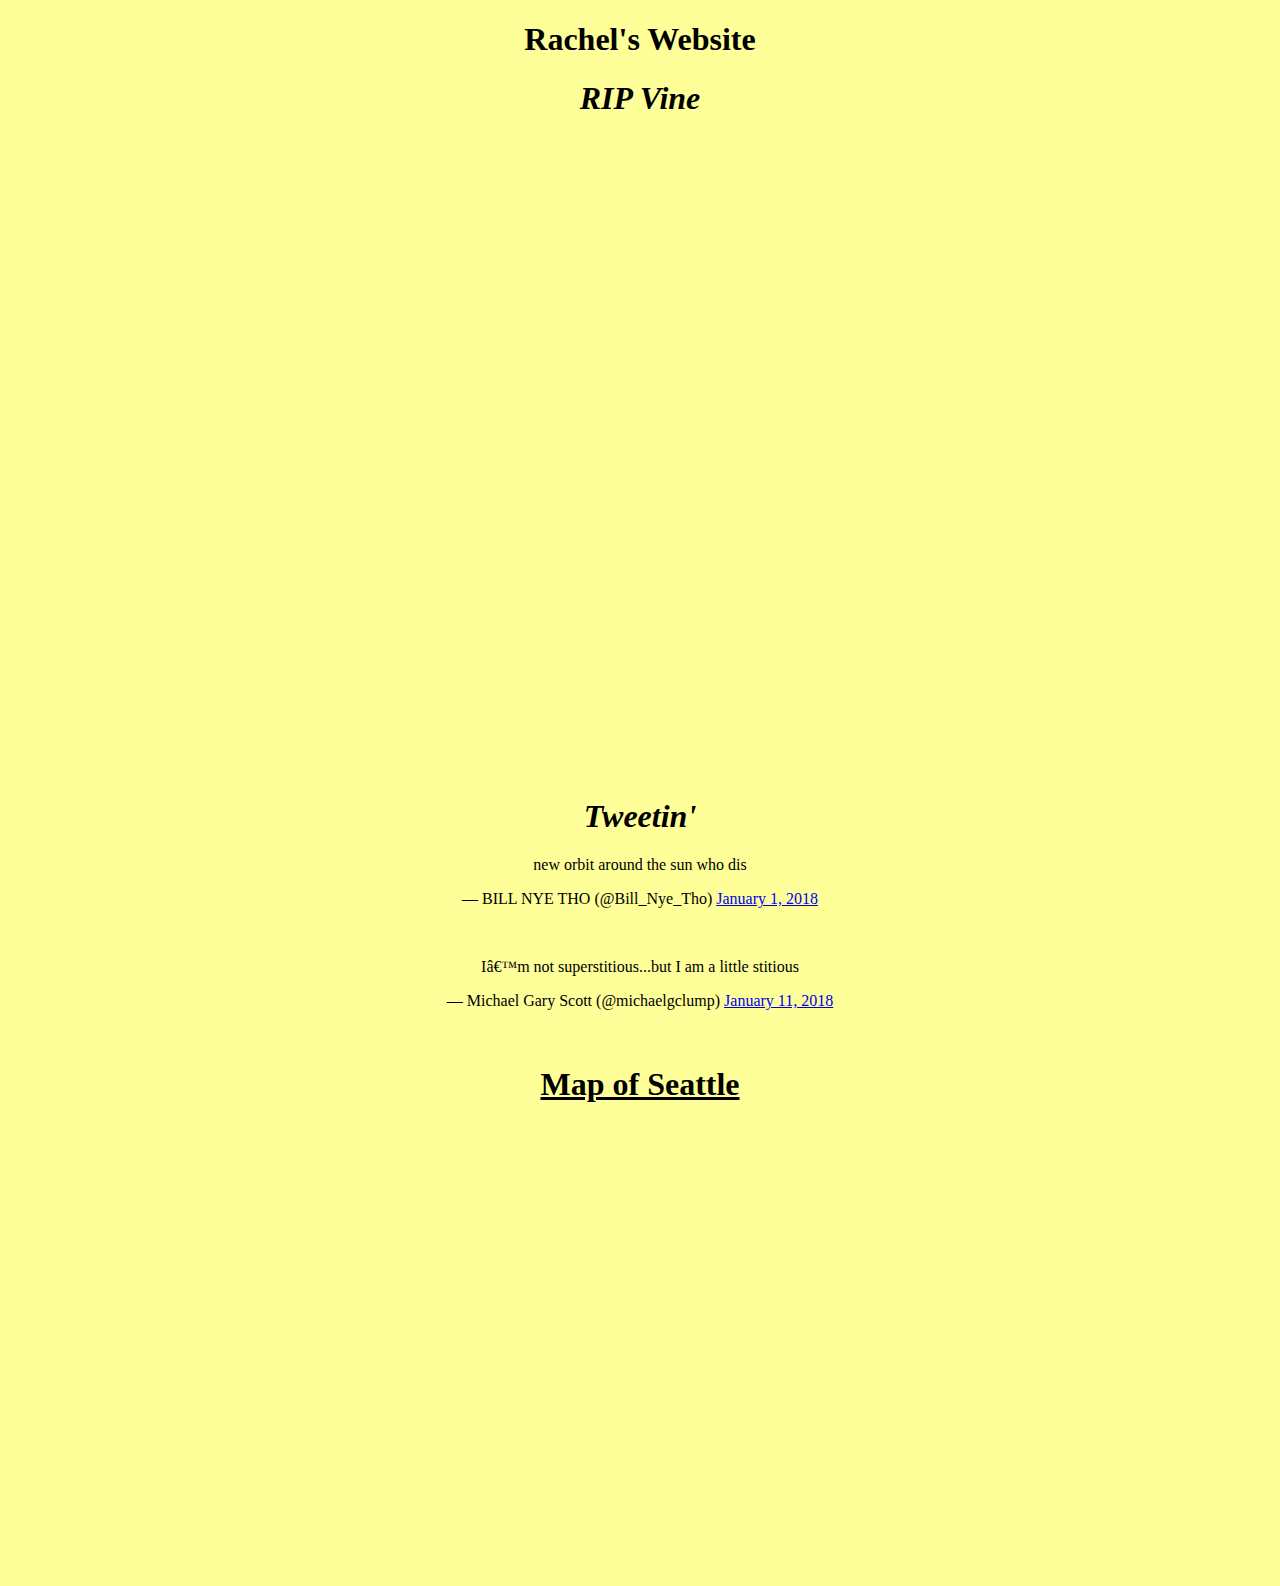
<file: index.html>
<!DOCTYPE html>
<html>
<head>
	<title>INFO 101</title>
</head>
<center>
	<h1>Rachel's Website</h1>
</body>
<body style="background-color:#FFFF99">
</html>
	<head>
		<title>Media Stuff</title>
	</head>
	<body>
	<style body="color:orange; font-family:Cambria"> </style>
		<h1><i>RIP Vine</i></h1>
	<body>
		
		<iframe width="560" height="315" src="https://www.youtube.com/embed/x0uXVy4fzUA" frameborder="0" allow="autoplay; encrypted-media" allowfullscreen></iframe>
		<br />

		<iframe width="560" height="315" src="https://www.youtube.com/embed/iHmLljk2t8M" frameborder="0" allow="autoplay; encrypted-media" allowfullscreen></iframe>
		<br />	
		<h1><i>Tweetin'</i></h1>
		<blockquote class="twitter-tweet" data-lang="en"><p lang="en" dir="ltr">new orbit around the sun who dis</p>&mdash; BILL NYE THO (@Bill_Nye_Tho) <a href="https://twitter.com/Bill_Nye_Tho/status/947946807828520960?ref_src=twsrc%5Etfw">January 1, 2018</a></blockquote>
<script async src="https://platform.twitter.com/widgets.js" charset="utf-8"></script>
		<br />

		<blockquote class="twitter-tweet" data-lang="en"><p lang="en" dir="ltr">I’m not superstitious...but I am a little stitious</p>&mdash; Michael Gary Scott (@michaelgclump) <a href="https://twitter.com/michaelgclump/status/951515577578860545?ref_src=twsrc%5Etfw">January 11, 2018</a></blockquote>
<script async src="https://platform.twitter.com/widgets.js" charset="utf-8"></script>
		<br/>
	</body>
	<h1><u>Map of Seattle<u></h1>
	<iframe src="https://www.google.com/maps/embed?pb=!1m18!1m12!1m3!1d172139.41616770317!2d-122.48214788739395!3d47.61294318279114!2m3!1f0!2f0!3f0!3m2!1i1024!2i768!4f13.1!3m3!1m2!1s0x5490102c93e83355%3A0x102565466944d59a!2sSeattle%2C+WA%2C+USA!5e0!3m2!1sen!2sca!4v1515952113020" width="600" height="450" frameborder="0" style="border:0" allowfullscreen></iframe>
</file>
